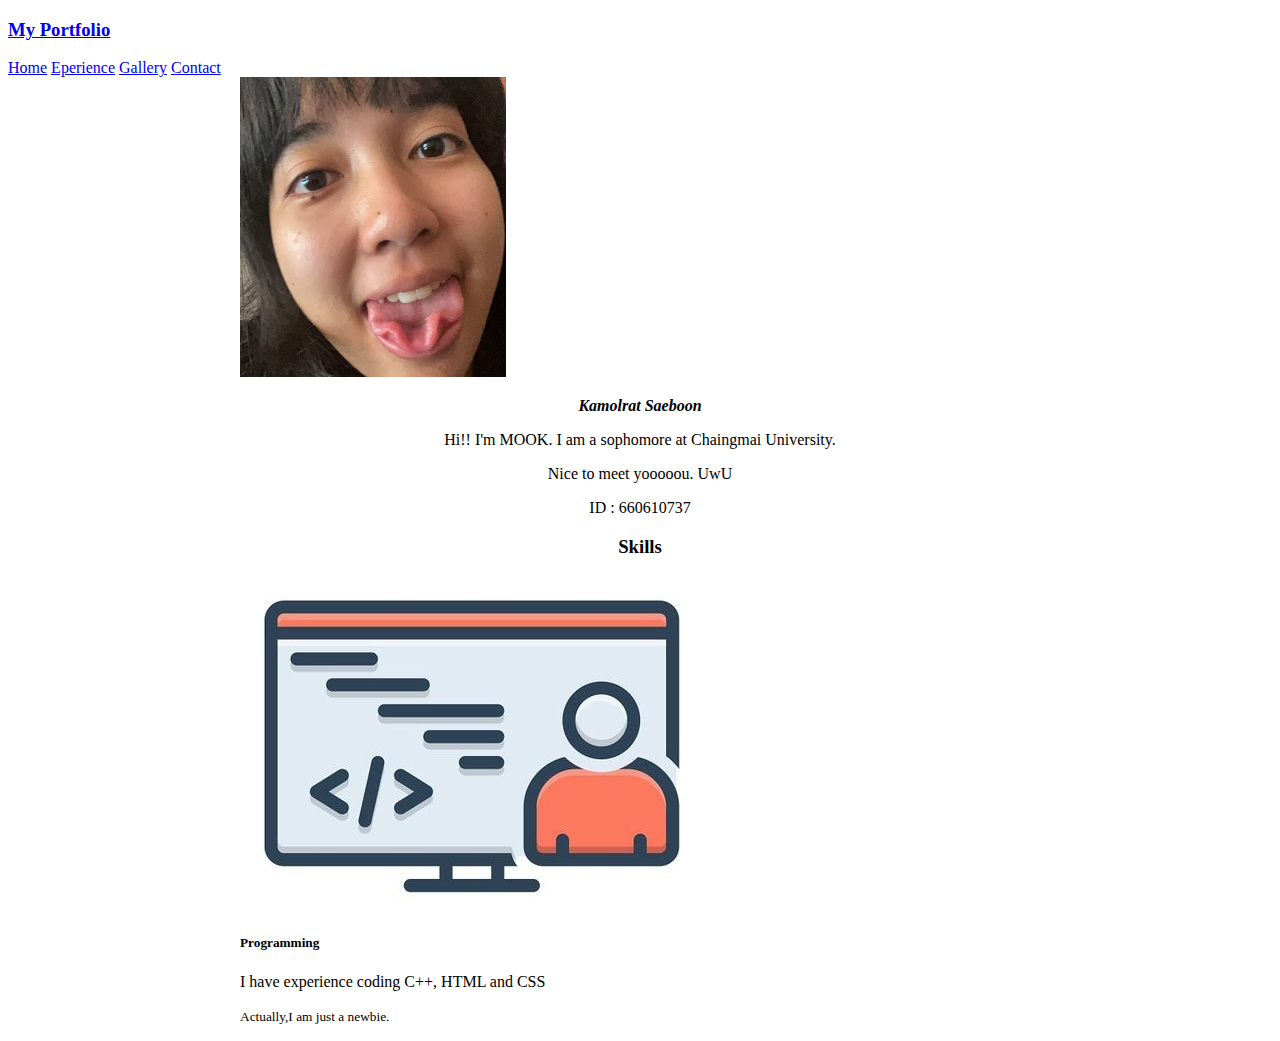
<file: index.html>
<!DOCTYPE html>
<html lang="en">
  <head>
    <meta charset="UTF-8" />
    <meta name="viewport" content="width=device-width, initial-scale=1.0" />
    <title>My Portfolio</title>
    <link
      href="https://cdn.jsdelivr.net/npm/bootstrap@5.3.0/dist/css/bootstrap.min.css"
      rel="stylesheet"
      integrity="sha384-9ndCyUaIbzAi2FUVXJi0CjmCapSmO7SnpJef0486qhLnuZ2cdeRhO02iuK6FUUVM"
      crossorigin="anonymous"
    />
    <script
      src="https://cdn.jsdelivr.net/npm/bootstrap@5.3.0/dist/js/bootstrap.bundle.min.js"
      integrity="sha384-geWF76RCwLtnZ8qwWowPQNguL3RmwHVBC9FhGdlKrxdiJJigb/j/68SIy3Te4Bkz"
      crossorigin="anonymous"
    ></script>
    <link rel="stylesheet" href="./Frungfrink.css">
  </head>
  <body>
    <div class="d-flex p-3 gap-5 px-4 align-items-center bg-dark text-white">
      <h3><a class="navbar-brand" href="#">My Portfolio</a></h3>
      <a class="navbar-brand" href="./index.html" class="text-white">Home</a>
      <a class="navbar-brand" href="./Experience.html" class="text-white">Eperience</a>
      <a class="navbar-brand" href="./Gallery.html" class="text-white">Gallery</a>
      <a class="navbar-brand" href="./Contact.html" class="text-white">Contact</a>
    </div>

    
    <div class="p-4 center" >
      <div class="d-flex gap-3 align-items-center " style="max-width: 64rem;">
        <img src="./Pic/Mook3.png" alt="My pic" height="300px" class="border rounded-5" >
        <div style="text-align: center;">
          <p style=" font-weight:bold;font-style: italic;" class="fw-semibold fs-1">Kamolrat Saeboon</p>
          <p class="m-4">Hi!! I'm MOOK. I am a sophomore at Chaingmai University.</p>
          <p>Nice to meet yooooou. UwU</p>
          <p class="">ID : 660610737</p>
        </div>
      </div>
    </div>

    <h3 class="fs-2 fw-medium fst-italic" style="text-align: center;">Skills</h3>

    <div class="p-2 center">
      <div class="d-flex gap-3 align-items-center">
        <div class="card mb-3" style="max-width: 800px;">
          <div class="row g-0">
            <div class="col-md-4">
              <img src="./Pic/Icon Programming.jpg" class="img-fluid rounded-start" alt="Programmimg pic">
            </div>
            <div class="col-md-8 p-4">
              <div class="card-body">
                <h5 class="card-title">Programming</h5>
                <p class="card-text my-1">I have experience coding C++, HTML and CSS</p>
                <p class="card-text"><small class="text-body-secondary">Actually,I am just a newbie.</small></p>
              </div>
            </div>
          </div>
        </div>

      </div>
    </div>

  </body>
</html>
</file>
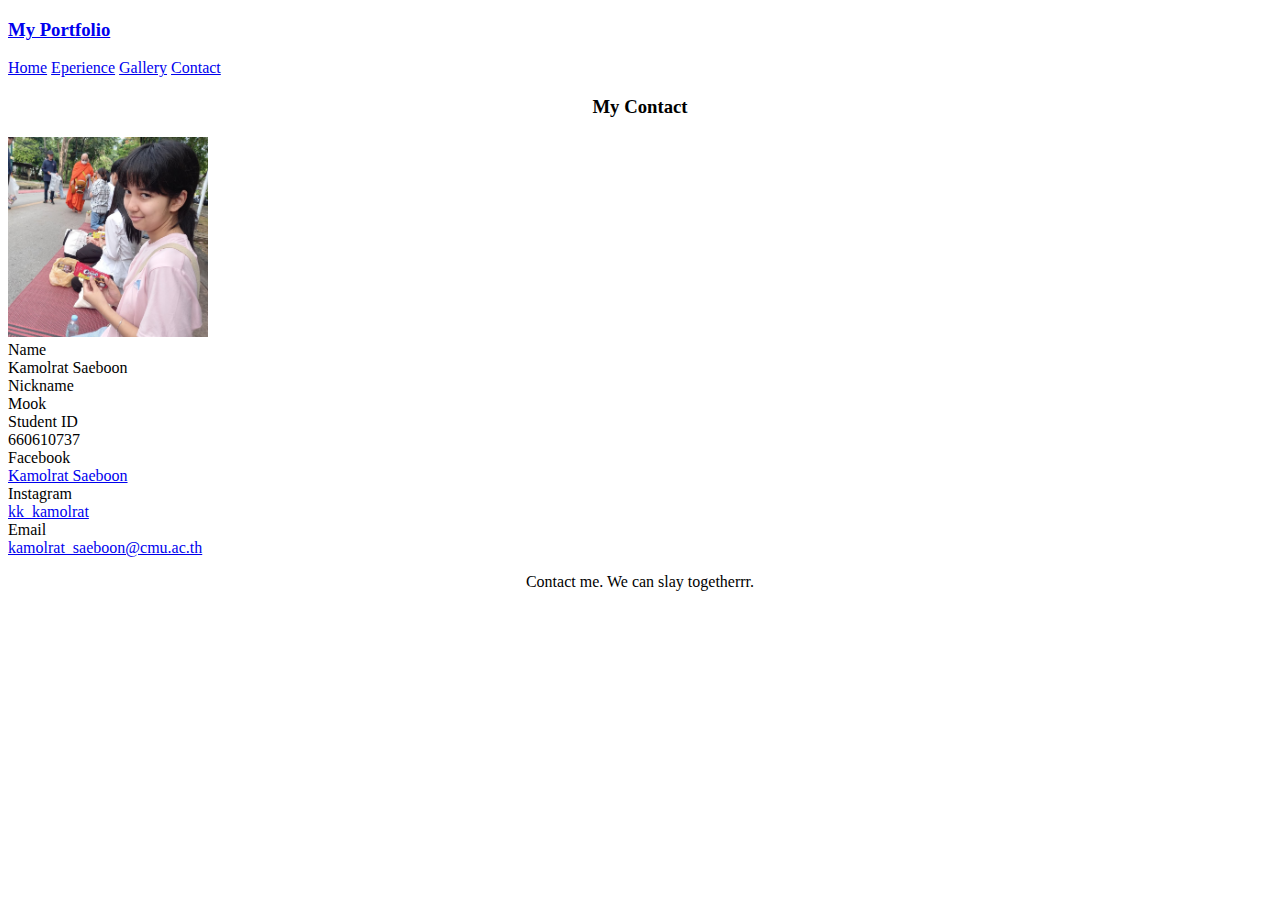
<file: Contact.html>
<!DOCTYPE html>
<html lang="en">
<head>
    <meta charset="UTF-8">
    <meta name="viewport" content="width=device-width, initial-scale=1.0">
    <title>Contact</title>
    <link
      href="https://cdn.jsdelivr.net/npm/bootstrap@5.3.0/dist/css/bootstrap.min.css"
      rel="stylesheet"
      integrity="sha384-9ndCyUaIbzAi2FUVXJi0CjmCapSmO7SnpJef0486qhLnuZ2cdeRhO02iuK6FUUVM"
      crossorigin="anonymous"
    />
    <script
      src="https://cdn.jsdelivr.net/npm/bootstrap@5.3.0/dist/js/bootstrap.bundle.min.js"
      integrity="sha384-geWF76RCwLtnZ8qwWowPQNguL3RmwHVBC9FhGdlKrxdiJJigb/j/68SIy3Te4Bkz"
      crossorigin="anonymous"
    ></script>
    <link rel="stylesheet" href="./Frungfrink.css">
</head>
<body>
    <div class="d-flex p-3 gap-5 px-4 align-items-center bg-dark text-white">
        <h3><a class="navbar-brand" href="#">My Portfolio</a></h3>
        <a class="navbar-brand" href="./index.html" class="text-white">Home</a>
        <a class="navbar-brand" href="./Experience.html" class="text-white">Eperience</a>
        <a class="navbar-brand" href="./Gallery.html" class="text-white">Gallery</a>
        <a class="navbar-brand" href="./Contact.html" class="text-white">Contact</a>
    </div>

    <div class="p-3">
        <h3 class="fs-2 fw-medium fst-italic p-1" style="text-align: center;">My Contact</h3>
    </div>

    <div class="p-4">
        <div style="max-width: 700px" class="mx-auto d-flex justify-content-center align-items-center gap-3 flex-wrap">
            <div>
                <img src="./Pic/Mook2.png" class="rounded-circle" width="200" height="200" style="object-fit: cover">
            </div>
            <div class="vstack gap-2" style="max-width: 400px">
                <div class="d-flex">
                    <div style="min-width: 100px" class="fw-semibold">Name</div>
                    <span class="text-muted">Kamolrat Saeboon</span>
                </div>
                <div class="d-flex">
                    <div style="min-width: 100px" class="fw-semibold">Nickname</div>
                    <span class="text-muted">Mook</span>
                </div>
                <div class="d-flex">
                    <div style="min-width: 100px" class="fw-semibold">Student ID</div>
                <span class="text-muted">660610737</span>
                </div>
                <div class="d-flex">
                    <div style="min-width: 100px" class="fw-semibold">Facebook</div>
                    <span class="text-muted">
                        <a class="link-offset-2 link-underline link-underline-opacity-0 link-secondary" href="https://www.facebook.com/kamolrat.saeboon/" target="_blank" rel="noreferrer"> Kamolrat Saeboon </a>
                    </span>
                </div>
                <div class="d-flex">
                    <div style="min-width: 100px" class="fw-semibold">Instagram</div>
                    <span class="text-muted">
                        <a class="link-offset-2 link-underline link-underline-opacity-0 link-secondary" href="https://www.instagram.com/kk_kamolrat/?hl=en" target="_blank" rel="noreferrer"> kk_kamolrat </a>
                    </span>
                </div>
                <div class="d-flex">
                    <div style="min-width: 100px" class="fw-semibold">Email</div>
                    <span class="text-muted">
                        <a class="link-offset-2 link-underline link-underline-opacity-0 link-secondary" href="mailto:kamolrat_saeboon@cmu.ac.th">kamolrat_saeboon@cmu.ac.th</a>
                    </span>
                </div>
            </div>
        </div> 
    </div>

    <p style="text-align: center;">Contact me. We can slay togetherrr.</p>



</body>
</html>
</file>
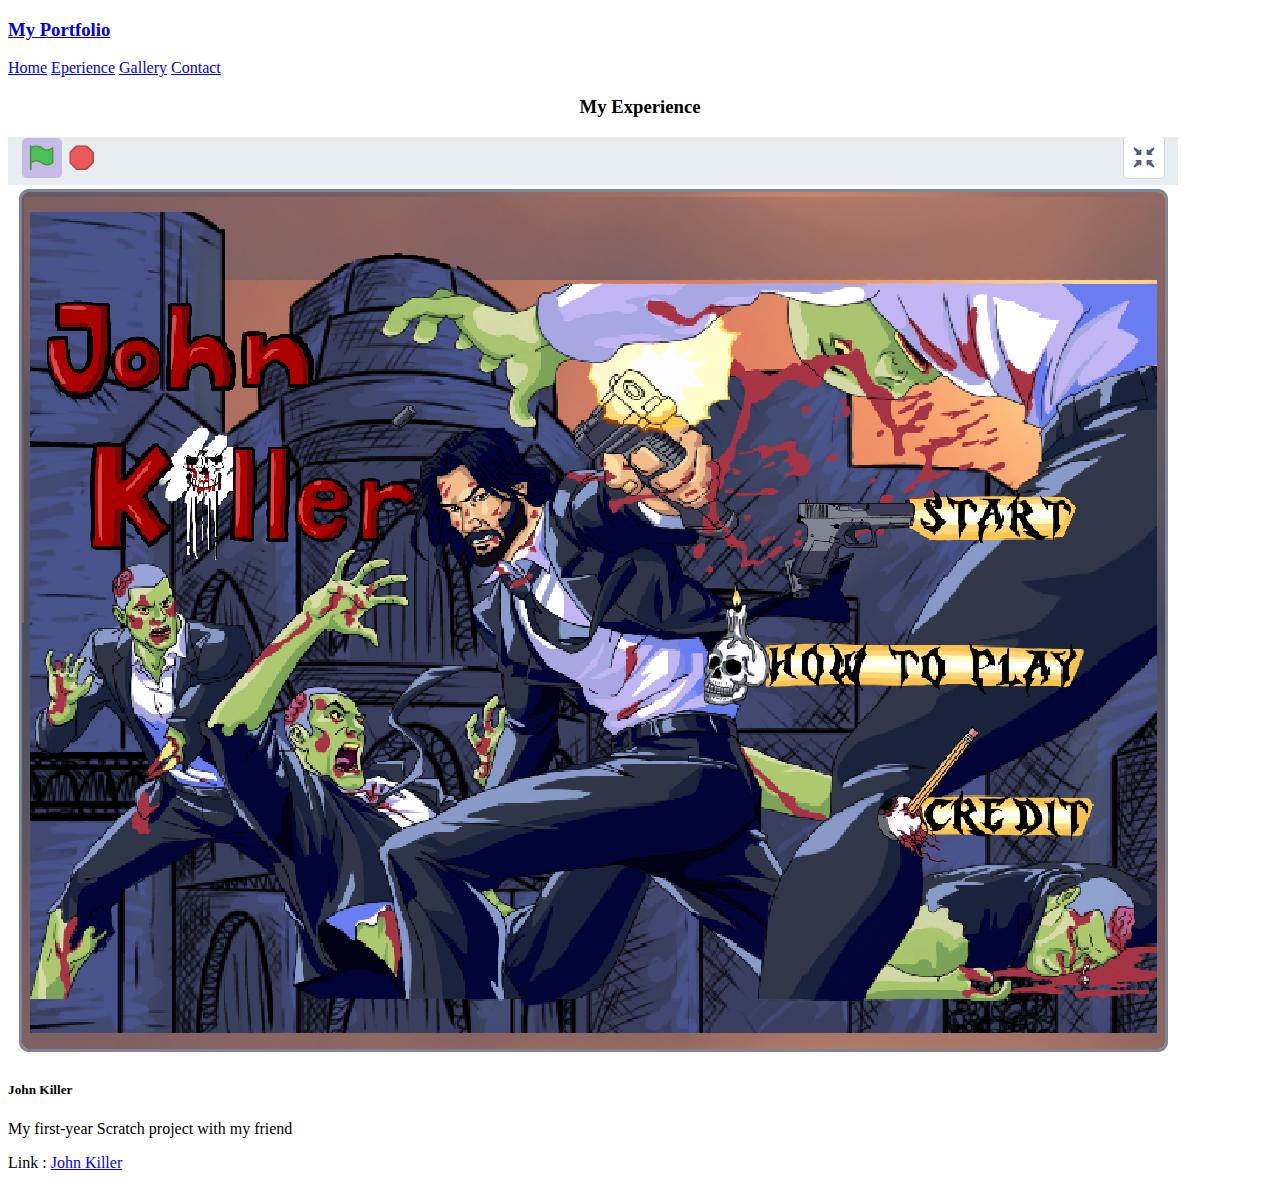
<file: Experience.html>
<!DOCTYPE html>
<html lang="en">
<head>
    <meta charset="UTF-8">
    <meta name="viewport" content="width=device-width, initial-scale=1.0">
    <title>Experience</title>
    <link
      href="https://cdn.jsdelivr.net/npm/bootstrap@5.3.0/dist/css/bootstrap.min.css"
      rel="stylesheet"
      integrity="sha384-9ndCyUaIbzAi2FUVXJi0CjmCapSmO7SnpJef0486qhLnuZ2cdeRhO02iuK6FUUVM"
      crossorigin="anonymous"
    />
    <script
      src="https://cdn.jsdelivr.net/npm/bootstrap@5.3.0/dist/js/bootstrap.bundle.min.js"
      integrity="sha384-geWF76RCwLtnZ8qwWowPQNguL3RmwHVBC9FhGdlKrxdiJJigb/j/68SIy3Te4Bkz"
      crossorigin="anonymous"
    ></script>
    <link rel="stylesheet" href="./Frungfrink.css">
</head>
<body>
    <div class="d-flex p-3 gap-5 px-4 align-items-center bg-dark text-white">
        <h3><a class="navbar-brand" href="#">My Portfolio</a></h3>
        <a class="navbar-brand" href="./index.html" class="text-white">Home</a>
        <a class="navbar-brand" href="./Experience.html" class="text-white">Eperience</a>
        <a class="navbar-brand" href="./Gallery.html" class="text-white">Gallery</a>
        <a class="navbar-brand" href="./Contact.html" class="text-white">Contact</a>
    </div>

    <div class="p-3">
        <h3 class="fs-2 fw-medium fst-italic p-1" style="text-align: center;">My Experience</h3>
    </div>
    <div class="d-flex item-center  justify-content-center">
        <div class="card" style="width: 45rem;">
            <img src="./Pic/scratch proj.png" class="card-img-top" alt="...">
            <div class="card-body">
              <h5 class="card-title">John Killer</h5>
              <p class="card-text">My first-year Scratch project with my friend</p>
              <p class="text-end">Link : <a target="_blank" href="https://scratch.mit.edu/projects/899302381">John Killer</a></p>
            </div>
        </div>

    </div>
</body>
</html>
</file>
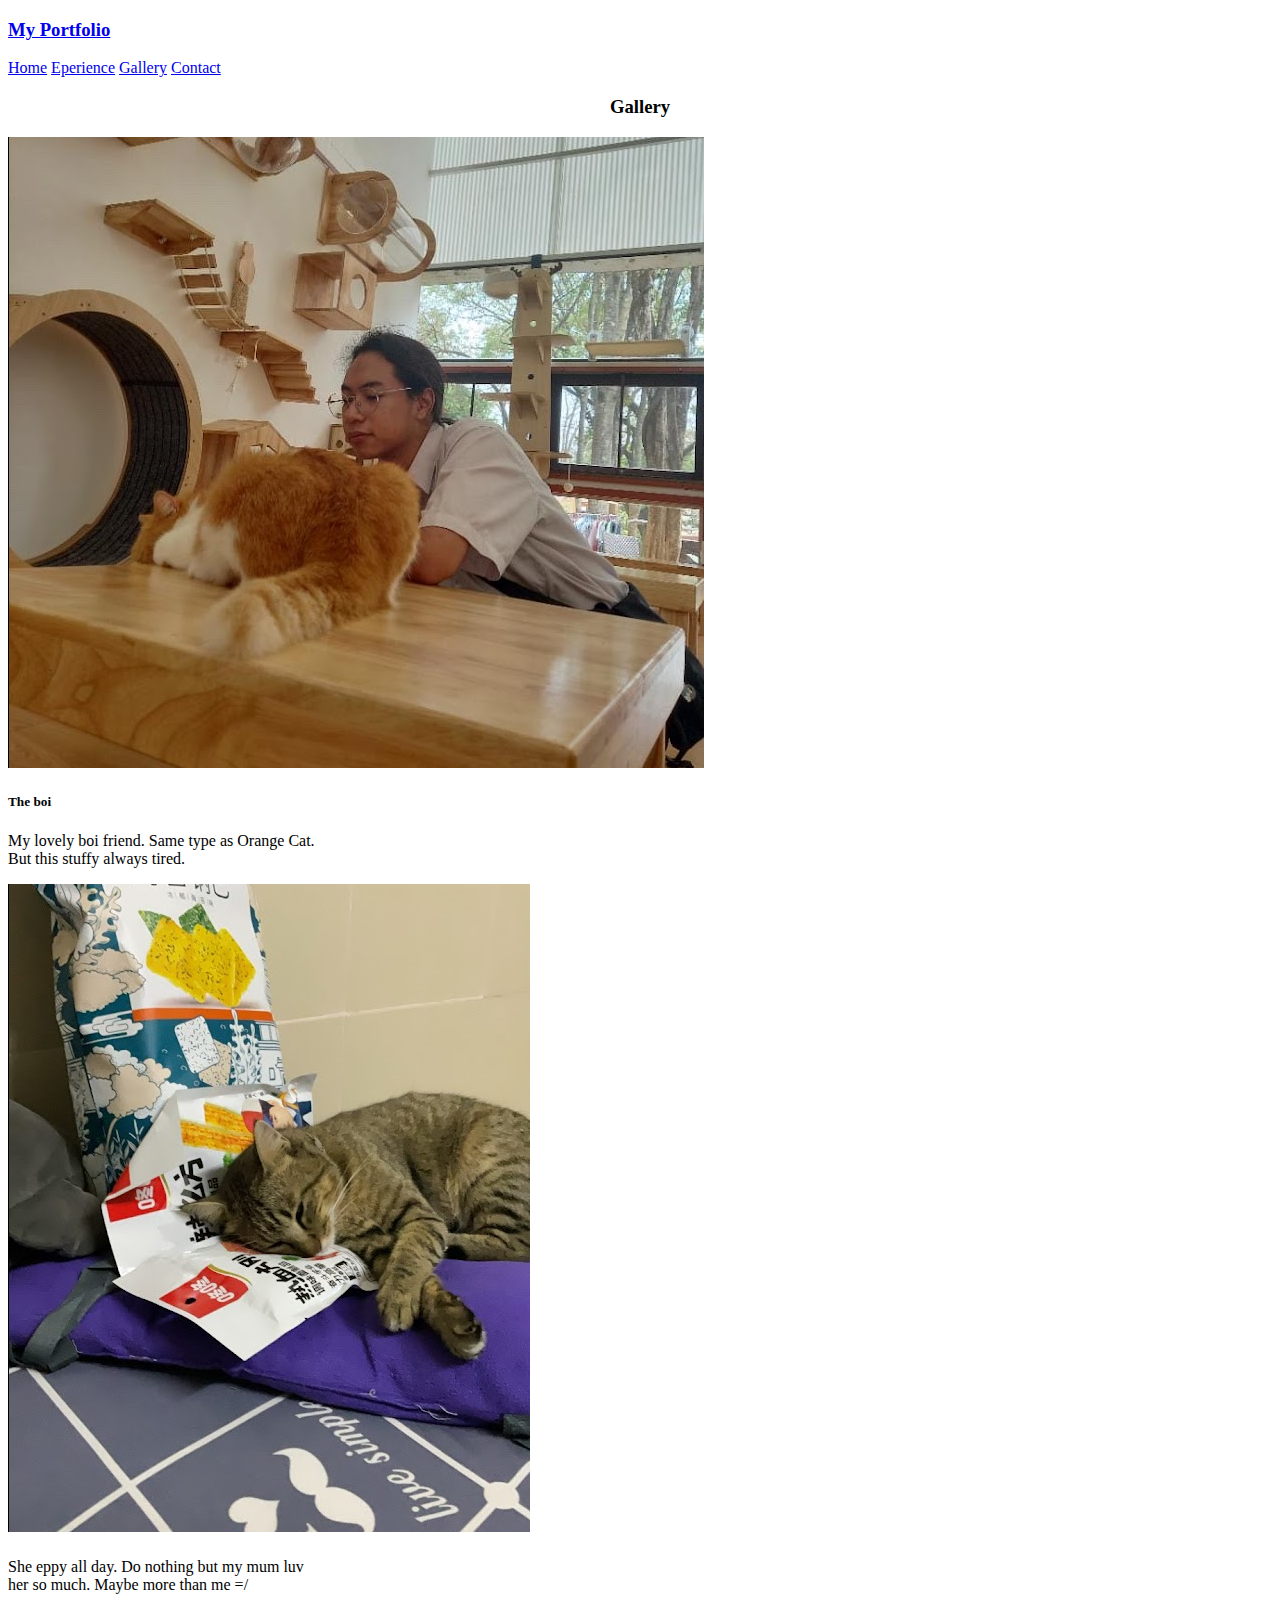
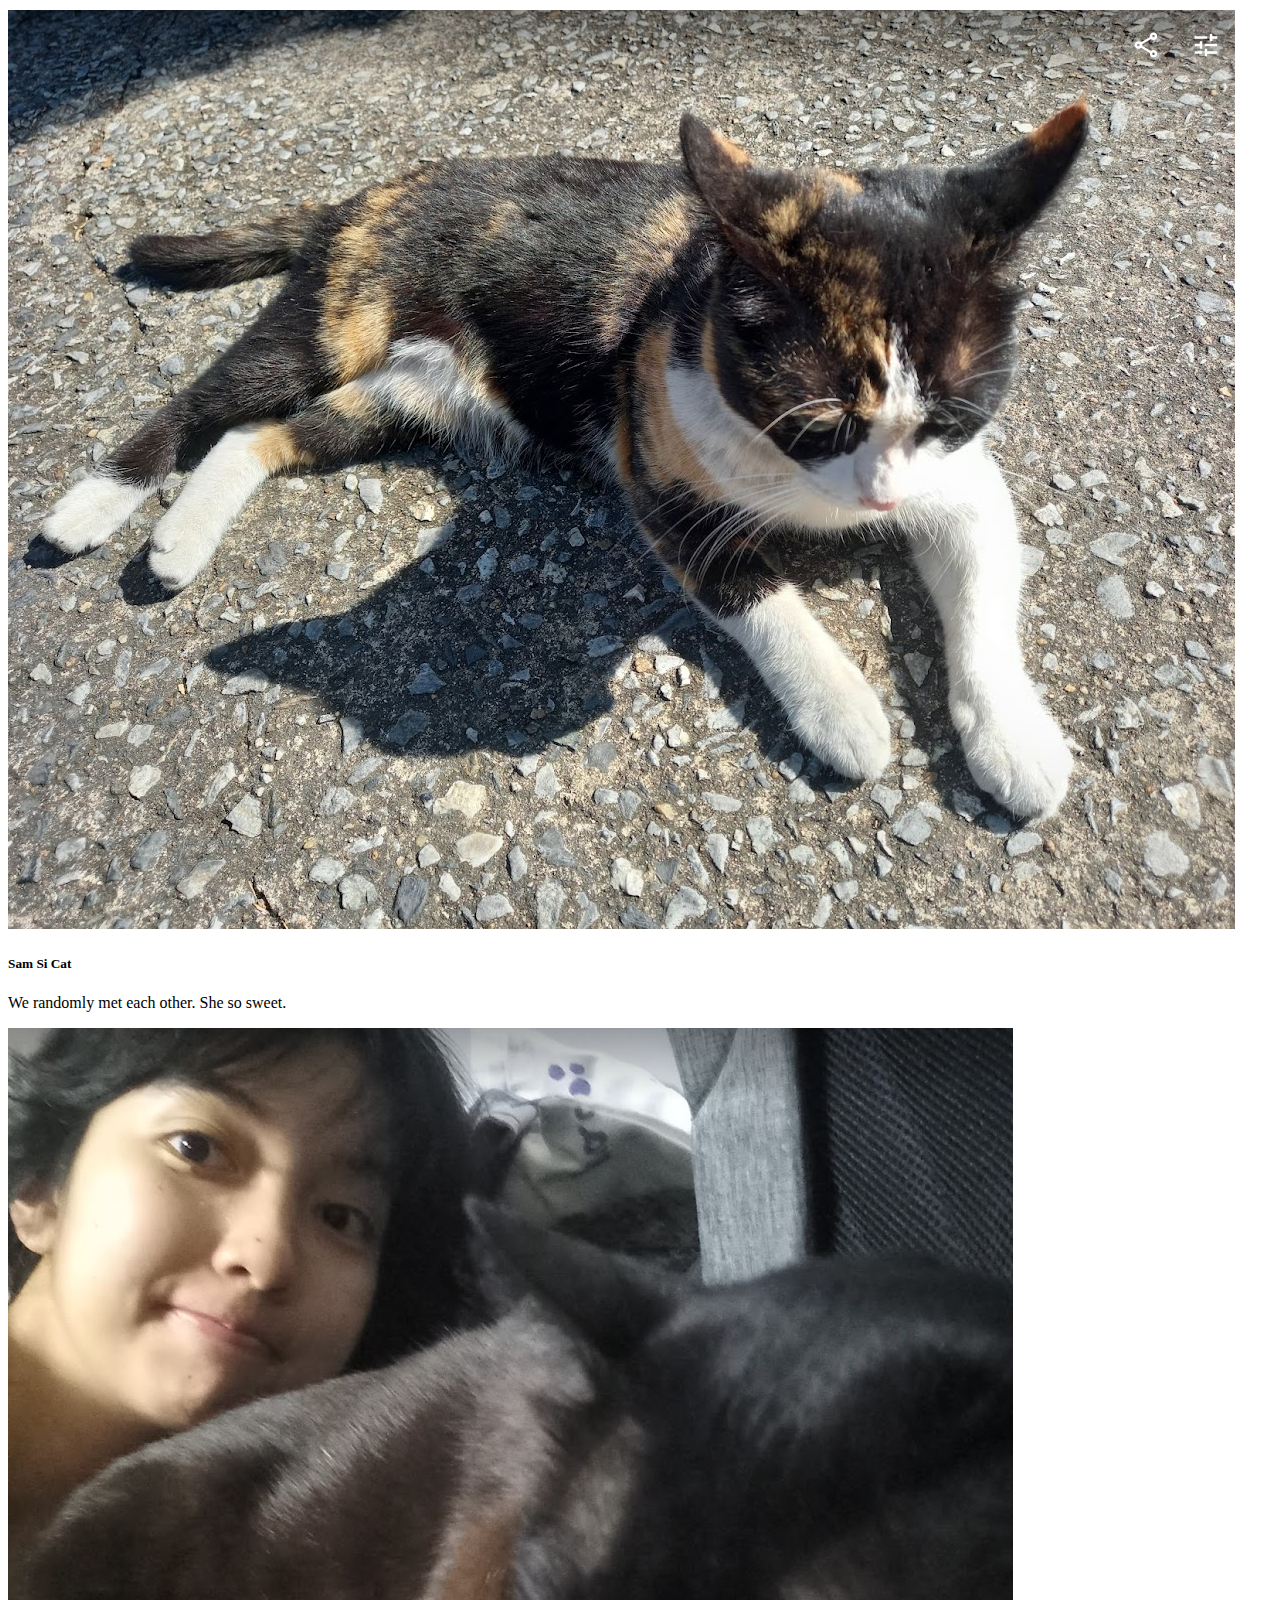
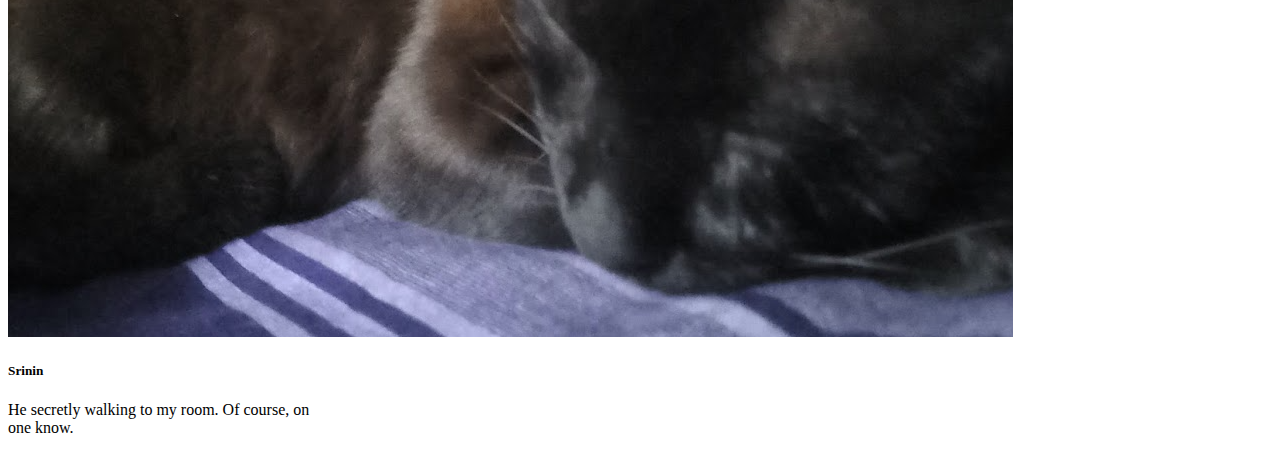
<file: Gallery.html>
<!DOCTYPE html>
<html lang="en">
<head>
    <meta charset="UTF-8">
    <meta name="viewport" content="width=device-width, initial-scale=1.0">
    <title>Gallery</title>
    <link
      href="https://cdn.jsdelivr.net/npm/bootstrap@5.3.0/dist/css/bootstrap.min.css"
      rel="stylesheet"
      integrity="sha384-9ndCyUaIbzAi2FUVXJi0CjmCapSmO7SnpJef0486qhLnuZ2cdeRhO02iuK6FUUVM"
      crossorigin="anonymous"
    />
    <script
      src="https://cdn.jsdelivr.net/npm/bootstrap@5.3.0/dist/js/bootstrap.bundle.min.js"
      integrity="sha384-geWF76RCwLtnZ8qwWowPQNguL3RmwHVBC9FhGdlKrxdiJJigb/j/68SIy3Te4Bkz"
      crossorigin="anonymous"
    ></script>
    <link rel="stylesheet" href="./Frungfrink.css">
</head>
<body>
    <div class="d-flex p-3 gap-5 px-4 align-items-center bg-dark text-white">
        <h3><a class="navbar-brand" href="#">My Portfolio</a></h3>
        <a class="navbar-brand" href="./index.html" class="text-white">Home</a>
        <a class="navbar-brand" href="./Experience.html" class="text-white">Eperience</a>
        <a class="navbar-brand" href="./Gallery.html" class="text-white">Gallery</a>
        <a class="navbar-brand" href="./Contact.html" class="text-white">Contact</a>
    </div>
    
    <div class="p-3">
    <h3 class="fs-2 fw-medium fst-italic p-1" style="text-align: center;">Gallery</h3>
    </div>


    <div class="d-flex p-3 gap-1 mx-auto justify-content-center flex-wrap">
        <div class="card" style="width: 20rem;">
            <img src="./Pic/Guitar.png" class="card-img-top" alt="bf">
            <div class="card-body">
              <h5 class="card-title">The boi</h5>
              <p class="card-title">My lovely boi friend. Same type as Orange Cat. But this stuffy always tired.</p>
            </div>
          </div>
          <div class="card" style="width: 20rem;">
            <img src="./Pic/marioy.png" class="card-img-top" alt="My cat">
            <div class="card-body">
              <h5 class="card-title"></h5>
              <p class="card-text">She eppy all day. Do nothing but my mum luv her so much. Maybe more than me =/</p>
            </div>
          </div>
          <div class="card" style="width: 20rem;">
            <img src="./Pic/sam si cat.png" class="card-img-top" alt="...">
            <div class="card-body">
              <h5 class="card-title">Sam Si Cat</h5>
              <p class="card-text">We randomly met each other. She so sweet.</p>
            </div>
          </div>
          <div class="card" style="width: 20rem;">
            <img src="./Pic/srinin.png" class="card-img-top" alt="...">
            <div class="card-body">
              <h5 class="card-title">Srinin</h5>
              <p class="card-text">He secretly walking to my room. Of course, on one know.</p>
            </div>
          </div>
    </div>

</body>
</html>
</file>
<file: Frungfrink.css>
.center {
    margin: auto;
    width: 50rem;
    
  }
</file>
